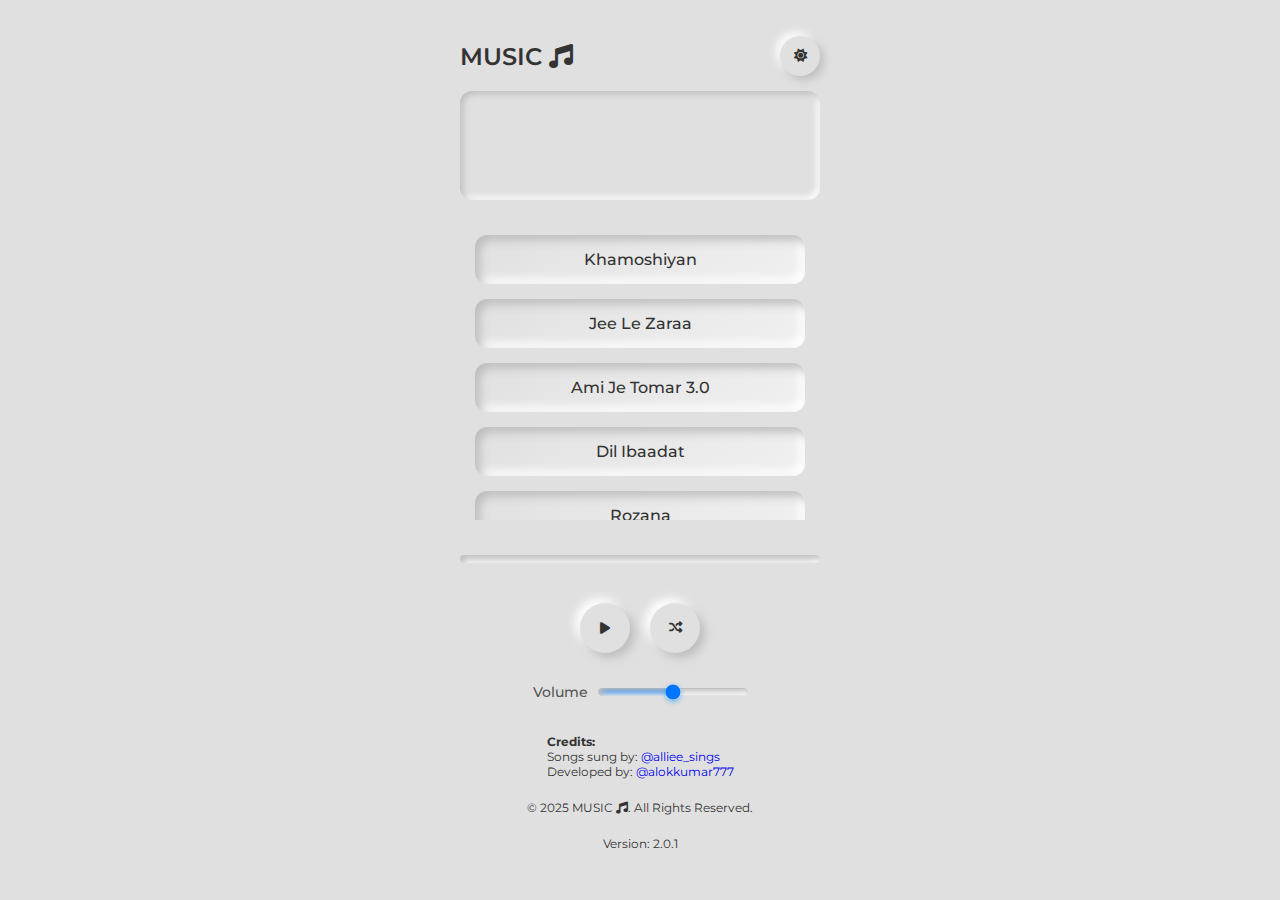
<file: index.html>
<!DOCTYPE html>
<html lang="en">
  <head>
    <meta charset="UTF-8" />
    <meta name="viewport" content="width=device-width, initial-scale=1.0" />
    <title>Neomorphic Music App</title>
    <link rel="stylesheet" href="styles.css" />
    <!-- <link rel="stylesheet" href="wave.css"> -->
    <!-- font awesome cdn -->
    <link
      rel="stylesheet"
      href="https://cdnjs.cloudflare.com/ajax/libs/font-awesome/6.7.2/css/all.min.css"
      integrity="sha512-Evv84Mr4kqVGRNSgIGL/F/aIDqQb7xQ2vcrdIwxfjThSH8CSR7PBEakCr51Ck+w+/U6swU2Im1vVX0SVk9ABhg=="
      crossorigin="anonymous"
      referrerpolicy="no-referrer"
    />
  </head>
  <body>
    <div class="app-container">
      <header class="app-header">
        <h1>MUSIC <i class="fa-solid fa-music"></i></h1>
      </header>
      <div class="current-track">
        <p id="track-name">Select a track to play</p>
        <div class="wave-container">
          <div class="wave-bar"></div>
          <div class="wave-bar"></div>
          <div class="wave-bar"></div>
          <div class="wave-bar"></div>
          <div class="wave-bar"></div>
          <div class="wave-bar"></div>
          <div class="wave-bar"></div>
          <div class="wave-bar"></div>
          <div class="wave-bar"></div>
        </div>
      </div>
      <main class="track-list">
        <div
          class="track-card"
          data-track="assets/track1.m4a"
          data-name="Khamoshiyan"
        >
          Khamoshiyan
        </div>
        <div
          class="track-card"
          data-track="assets/track2.m4a"
          data-name="Jee Le Zaraa"
        >
          Jee Le Zaraa
        </div>
        <div
          class="track-card"
          data-track="assets/track3.m4a"
          data-name="Ami Je Tomar 3.0"
        >
          Ami Je Tomar 3.0
        </div>
        <div
          class="track-card"
          data-track="assets/track4.m4a"
          data-name="Dil Ibaadat"
        >
          Dil Ibaadat
        </div>
        <div
          class="track-card"
          data-track="assets/track5.m4a"
          data-name="Rozana"
        >
          Rozana
        </div>
        <div
          class="track-card"
          data-track="assets/track6.m4a"
          data-name="Tum Ho"
        >
          Tum Ho
        </div>
        <div
          class="track-card"
          data-track="assets/track7.m4a"
          data-name="Galliyan"
        >
          Galliyan
        </div>
        <div
          class="track-card"
          data-track="assets/track8.m4a"
          data-name="Teri Hogaiyaan"
        >
          Teri Hogaiyaan
        </div>
        <div
          class="track-card"
          data-track="assets/track9.m4a"
          data-name="Kalank"
        >
          Kalank
        </div>
        <div
          class="track-card"
          data-track="assets/track10.m4a"
          data-name="Agar Tum Saath Ho"
        >
          Agar Tum Saath Ho
        </div>
        <div
          class="track-card"
          data-track="assets/track11.m4a"
          data-name="Kaun Tujhe"
        >
          Kaun Tujhe
        </div>
        <div
          class="track-card"
          data-track="assets/track12.m4a"
          data-name="Perfect"
        >
          Perfect
        </div>
        <div
          class="track-card"
          data-track="assets/track13.m4a"
          data-name="Uska Hi Banana X Phir Mohabbat"
        >
          Uska Hi Banana X Phir Mohabbat
        </div>
        <div
          class="track-card"
          data-track="assets/track14.m4a"
          data-name="Hum Tum"
        >
          Hum Tum
        </div>
        <div
          class="track-card"
          data-track="assets/track15.m4a"
          data-name="Wo Lamhe Woh Baatein"
        >
          Wo Lamhe Woh Baatein
        </div>
        <div
          class="track-card"
          data-track="assets/track16.m4a"
          data-name="Hasi"
        >
          Hasi
        </div>
        <div
          class="track-card"
          data-track="assets/track17.m4a"
          data-name="It's You"
        >
          It's You
        </div>
        <div
          class="track-card"
          data-track="assets/track18.m4a"
          data-name="Tu Jo Mila"
        >
          Tu Jo Mila
        </div>
        <div
          class="track-card"
          data-track="assets/track19.m4a"
          data-name="Aaoge Jab Tum"
        >
          Aaoge Jab Tum
        </div>
        <div
          class="track-card"
          data-track="assets/track20.m4a"
          data-name="Tum Mile"
        >
          Tum Mile
        </div>
        <div
          class="track-card"
          data-track="assets/track21.m4a"
          data-name="Ijazat"
        >
          Ijazat
        </div>
        <div
          class="track-card"
          data-track="assets/track22.m4a"
          data-name="Chahun Main Ya Naa"
        >
          Chahun Main Ya Naa
        </div>
        <div
          class="track-card"
          data-track="assets/track23.m4a"
          data-name="Hawayein"
        >
          Hawayein
        </div>
        <div
          class="track-card"
          data-track="assets/track24.m4a"
          data-name="Kho Gaye Hum Kahan"
        >
          Kho Gaye Hum Kahan
        </div>
        <div
          class="track-card"
          data-track="assets/track25.m4a"
          data-name="Kya Hoti Hai Bewafai"
        >
          Kya Hoti Hai Bewafai
        </div>
        <div
          class="track-card"
          data-track="assets/track26.m4a"
          data-name="Tere Hawaale"
        >
          Tere Hawaale
        </div>
        <div
          class="track-card"
          data-track="assets/track27.m4a"
          data-name="Mockingbird"
        >
          Mockingbird
        </div>
        <div
          class="track-card"
          data-track="assets/track28.m4a"
          data-name="Chaleya"
        >
          Chaleya
        </div>
        <div
          class="track-card"
          data-track="assets/track29.m4a"
          data-name="Husn"
        >
          Husn
        </div>
        <div
          class="track-card"
          data-track="assets/track30.m4a"
          data-name="Fanaa"
        >
          Fanaa
        </div>
        <div
          class="track-card"
          data-track="assets/track32.m4a"
          data-name="Ishq Wala Love"
        >
          Ishq Wala Love
        </div>
        <div
          class="track-card"
          data-track="assets/track33.m4a"
          data-name="Mann Mera"
        >
          Mann Mera
        </div>
        <div
          class="track-card"
          data-track="assets/track34.m4a"
          data-name="Sunn Raha Hai"
        >
          Sunn Raha Hai
        </div>
        <div
          class="track-card"
          data-track="assets/track35.m4a"
          data-name="Satranga"
        >
          Satranga
        </div>
        <div
          class="track-card"
          data-track="assets/track36.m4a"
          data-name="Galliyan-II"
        >
          Galliyan-II
        </div>
        <div
          class="track-card"
          data-track="assets/track37.m4a"
          data-name="Phir bhi Tumko Chaahungi"
        >
          Phir bhi Tumko Chaahungi
        </div>
        <div
          class="track-card"
          data-track="assets/track38.m4a"
          data-name="Mehbooba"
        >
          Mehbooba
        </div>
      </main>
      <footer class="app-footer">
        <audio id="audio-player">
          <source id="audio-source" src="" type="audio/mpeg" />
          Your browser does not support the audio element.
        </audio>
        <div class="progress-container">
          <div id="progress-bar"></div>
        </div>
        <button id="play-pause-btn" class="control-btn">
          <span id="play-icon"><i class="fa-solid fa-play"></i></span>
          <span id="pause-icon" style="display: none"
            ><i class="fa-solid fa-pause"></i
          ></span>
        </button>
        <div class="volume-control">
          <label for="volume-slider">Volume</label>
          <input
            id="volume-slider"
            type="range"
            min="0"
            max="1"
            step="0.01"
            value="0.5"
          />
        </div>
        <p>
          <strong>Credits:</strong>
          <br />
          Songs sung by:
          <a href="https://www.instagram.com/alliee_sings/" target="_blank"
            >@alliee_sings</a
          >
          <br />
          Developed by:
          <a href="https://github.com/alokkumar777" target="_blank"
            >@alokkumar777</a
          >
        </p>
        <p>
          &copy; 2025 MUSIC <i class="fa-solid fa-music"></i>. All Rights
          Reserved.
        </p>
        <p>Version: 2.0.1</p>
      </footer>
    </div>
    <script src="script.js"></script>
    <!-- <script src="wave.js"></script> -->
  </body>
</html>
</file>
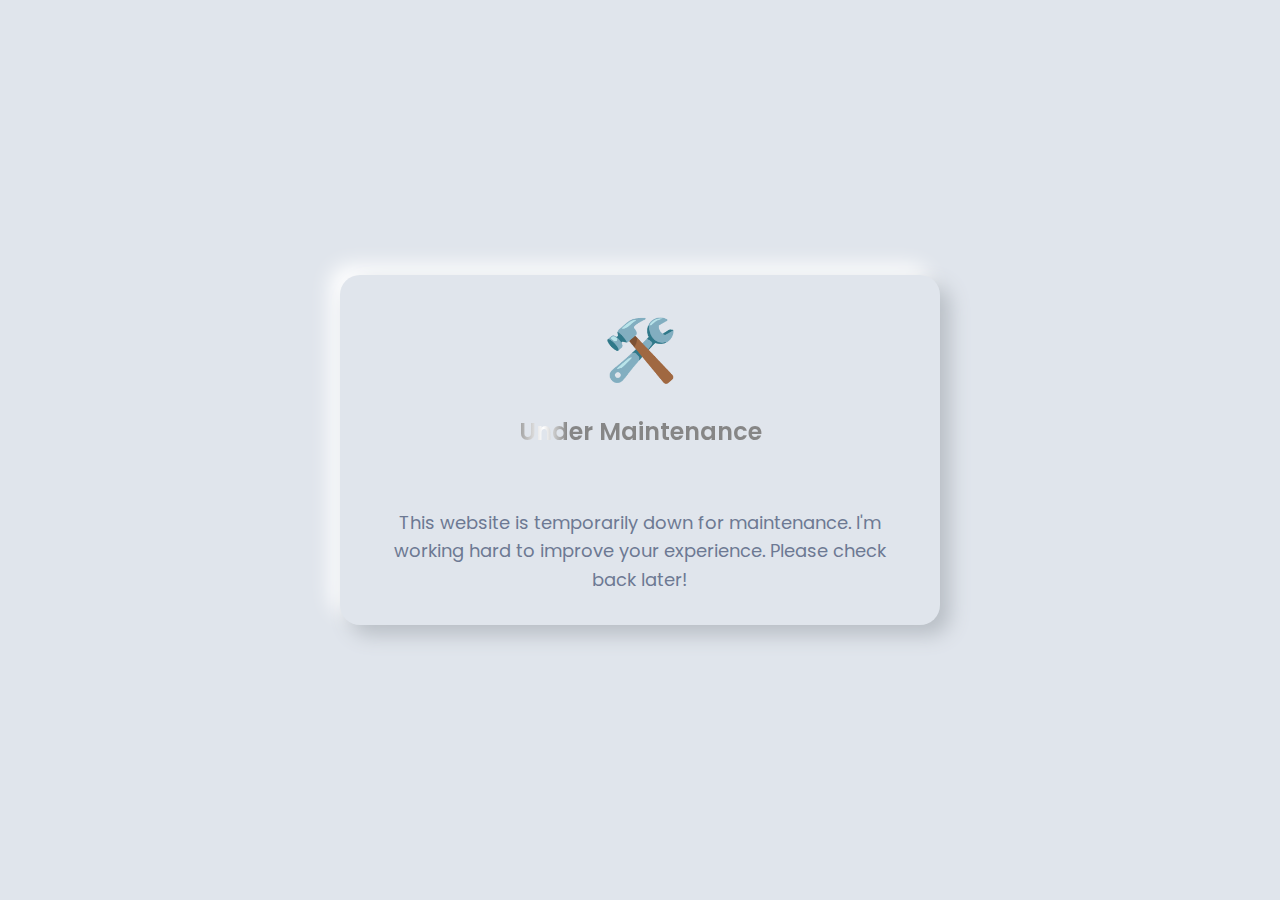
<file: maintenance.html>
<!DOCTYPE html>
<html lang="en">
  <head>
    <meta charset="UTF-8" />
    <meta name="viewport" content="width=device-width, initial-scale=1.0" />
    <title>Under Maintenance</title>
    <style>
      @import url('https://fonts.googleapis.com/css2?family=Poppins:wght@400;600&display=swap');
      
      * {
        margin: 0;
        padding: 0;
        box-sizing: border-box;
      }
      
      body {
        font-family: "Poppins", sans-serif;
        background-color: #e0e5ec;
        height: 100vh;
        display: flex;
        justify-content: center;
        align-items: center;
        padding: 20px;
      }
      
      .maintenance-container {
        width: 90%;
        max-width: 600px;
        padding: 30px;
        text-align: center;
        border-radius: 20px;
        box-shadow: 10px 10px 20px #b8bec5, 
                    -10px -10px 20px #ffffff;
        background-color: #e0e5ec;
        transition: all 0.3s ease;
      }
      
      .maintenance-container:hover {
        box-shadow: 8px 8px 15px #b8bec5, 
                    -8px -8px 15px #ffffff;
        transform: translateY(-2px);
      }
      
      .icon {
        font-size: 60px;
        margin-bottom: 20px;
        color: #6d7993;
      }
      
      .btn-shine {
        display: inline-block;
        color: #6d7993;
        background: linear-gradient(to right, #9f9f9f 0, #fff 10%, #868686 20%);
        background-position: 0;
        background-clip: text;
        -webkit-text-fill-color: transparent;
        animation: shine 3s infinite linear;
        animation-fill-mode: forwards;
        font-weight: 600;
        font-size: 24px; /* Increased font size */
        text-decoration: none;
        margin-bottom: 30px;
        line-height: 1.4;
      }
      
      .message {
        font-size: 18px; /* Increased font size */
        color: #6d7993;
        margin-top: 30px;
        line-height: 1.6;
      }
      
      @keyframes shine {
        0% {
          background-position: 0;
        }
        60% {
          background-position: 250px;
        }
        100% {
          background-position: 250px;
        }
      }
      
      /* Media queries for responsiveness */
      @media (max-width: 768px) {
        .maintenance-container {
          padding: 25px;
        }
        
        .btn-shine {
          font-size: 22px;
        }
        
        .message {
          font-size: 16px;
        }
      }
      
      @media (max-width: 480px) {
        .maintenance-container {
          padding: 20px;
          width: 95%;
        }
        
        .btn-shine {
          font-size: 20px;
        }
        
        .icon {
          font-size: 50px;
        }
      }
    </style>
  </head>
  <body>
    <div class="maintenance-container">
      <div class="icon">🛠️</div>
      <h1 class="btn-shine">Under Maintenance</h1>
      <p class="message">
        This website is temporarily down for maintenance. I'm working hard to
        improve your experience. Please check back later!
      </p>
    </div>
  </body>
</html>
</file>
<file: styles.css>
@import url("https://fonts.googleapis.com/css2?family=Montserrat:wght@300;400;500;600;700&display=swap");

/* Base Styles */
:root {
  --primary-bg: #e0e0e0;
  --shadow-dark: #bebebe;
  --shadow-light: #ffffff;
  --text-primary: #333;
  --text-secondary: #555;
  --accent-gradient: linear-gradient(90deg, #00c6ff, #0072ff);
  --border-radius-lg: 1.25rem; /* 20px */
  --border-radius-md: 0.75rem; /* 12px */
  --border-radius-sm: 0.625rem; /* 10px */
  --transition-default: all 0.3s ease;
    /* Add dark mode variables */
    --dark-primary-bg: #121212;
    --dark-shadow-dark: #0a0a0a;
    --dark-shadow-light: #252525;
    --dark-text-primary: #e0e0e0;
    --dark-text-secondary: #a0a0a0;
    --theme-transition: all 0.5s ease;
}

* {
  margin: 0;
  padding: 0;
  box-sizing: border-box;
}

body {
  font-family: "Montserrat", sans-serif;
  background: var(--primary-bg);
  margin: 0;
  display: flex;
  justify-content: center;
  align-items: center;
  /* height: 100vh; */
  color: var(--text-primary);
  transition: var(--theme-transition);
}

/* Neomorphic Shadows */
.neo-inset {
  box-shadow: inset 0.3125rem 0.3125rem 0.625rem var(--shadow-dark),
    inset -0.3125rem -0.3125rem 0.625rem var(--shadow-light);
}

.neo-outset {
  box-shadow: 0.3125rem 0.3125rem 0.625rem var(--shadow-dark),
    -0.3125rem -0.3125rem 0.625rem var(--shadow-light);
}

/* App Container */
.app-container {
  width: 25rem;
  padding: 1.25rem;
  margin-top: 1rem;
  background: var(--primary-bg);
  /* height: 100vh; */
  /* border-radius: var(--border-radius-lg); */
  /* box-shadow: 8px 8px 16px var(--shadow-dark), -8px -8px 16px var(--shadow-light); */
}

/* Header */
.app-header {
  text-align: center;
  margin-bottom: 0.9375rem;
}

.app-header h1 {
  font-size: 1.5rem;
  font-weight: 600;
  margin: 0;
}

/* Current Track Display */
.current-track {
  text-align: center;
  margin-bottom: 1.25rem;
  padding: 0.625rem;
  border-radius: var(--border-radius-md);
  background: var(--primary-bg);
  box-shadow: inset 0.1875rem 0.1875rem 0.375rem var(--shadow-dark),
    inset -0.1875rem -0.1875rem 0.375rem var(--shadow-light);
}

#track-name {
  font-size: 1rem;
  color: var(--text-secondary);
  opacity: 0;
  transition: opacity 0.5s ease-in-out, transform 0.5s ease;
  margin: 0;
  padding: 0.3125rem 0;
}

/* Track List */
.track-list {
  display: flex;
  flex-direction: column;
  gap: 0.9375rem;
  overflow-y: auto;
  max-height: 18.75rem;
  padding: 0.625rem;
  margin-bottom: 1.25rem;
  scrollbar-width: thin;
  scrollbar-color: var(--shadow-dark) var(--primary-bg);
  /* z-index: 10; */
}

/* Custom Scrollbar */
.track-list::-webkit-scrollbar {
  width: 0.375rem;
}

.track-list::-webkit-scrollbar-thumb {
  background: var(--accent-gradient);
  border-radius: var(--border-radius-sm);
}

.track-list::-webkit-scrollbar-track {
  background: linear-gradient(145deg, #f9f9f9, #eaeaea);
  border-radius: var(--border-radius-sm);
}

/* Track Cards */
.track-card {
  margin-top: 0.3125rem;
  padding: 0.9375rem;
  margin: 0 0.3125rem;
  background: linear-gradient(145deg, #e0e0e0, #f1f1f1);
  border-radius: var(--border-radius-md);
  box-shadow: inset 0.3125rem 0.3125rem 0.625rem var(--shadow-dark),
    inset -0.3125rem -0.3125rem 0.625rem var(--shadow-light);
  text-align: center;
  font-weight: 500;
  cursor: pointer;
  transition: var(--transition-default);
  z-index: 10;
}

.track-card:first-child {
  margin-top: 0.3125rem;
}

.track-card:hover {
  transform: translateY(-0.1875rem) scale(1.02);
  /* box-shadow: 0 8px 15px rgba(0, 150, 250, 0.2); */
  background: linear-gradient(145deg, #e8e8e8, #f5f5f5);
  color: #0072ff;
}

.track-card:active {
  transform: scale(0.98);
  box-shadow: inset 0.1875rem 0.1875rem 0.375rem var(--shadow-dark),
    inset -0.1875rem -0.1875rem 0.375rem var(--shadow-light);
}

.track-card.selected {
  background: linear-gradient(145deg, #e0f7ff, #d5f3ff);
  color: #0072ff;
  font-weight: 600;
  box-shadow: 0 0 0.9375rem rgba(0, 150, 250, 0.4);
}

/* Progress Bar */
.progress-container {
  width: 100%;
  height: 0.5rem;
  background: var(--primary-bg);
  border-radius: var(--border-radius-sm);
  box-shadow: inset 0.1875rem 0.1875rem 0.375rem var(--shadow-dark),
    inset -0.1875rem -0.1875rem 0.375rem var(--shadow-light);
  margin: 0.9375rem 0;
  position: relative;
  overflow: hidden;
}

#progress-bar {
  height: 100%;
  width: 0%;
  background: var(--accent-gradient);
  border-radius: var(--border-radius-sm);
  transition: width 0.1s linear;
}

/* Audio Player Controls */
.app-footer {
  display: flex;
  flex-direction: column;
  align-items: center;
  gap: 0.9375rem;
}

/* New styles for horizontal button layout */
.control-buttons {
  display: flex;
  flex-direction: row;
  gap: 1.25rem;
  justify-content: center;
  margin: 0.625rem 0;
}

.control-btn {
  width: 3.125rem;
  height: 3.125rem;
  border: none;
  border-radius: 50%;
  background: var(--primary-bg);
  box-shadow: 0.3125rem 0.3125rem 0.625rem var(--shadow-dark),
    -0.3125rem -0.3125rem 0.625rem var(--shadow-light);
  display: flex;
  align-items: center;
  justify-content: center;
  cursor: pointer;
  transition: var(--transition-default);
  color: var(--text-primary);
}

.control-btn:hover {
  transform: scale(1.08);
  box-shadow: 0 0 0.9375rem rgba(0, 150, 250, 0.4);
  color: #0072ff;
}

.control-btn:active {
  transform: scale(0.95);
  box-shadow: inset 0.1875rem 0.1875rem 0.4375rem var(--shadow-dark),
    inset -0.1875rem -0.1875rem 0.4375rem var(--shadow-light);
}

a {
  text-decoration: none;
  /* color: #333; */
}

/* Volume Control */
.volume-control {
  display: flex;
  align-items: center;
  justify-content: center;
  gap: 0.625rem;
  width: 100%;
  margin: 0.3125rem 0 0.9375rem;
}

.volume-control label {
  font-size: 0.875rem;
  font-weight: 500;
  color: var(--text-secondary);
}

#volume-slider {
  width: 9.375rem;
  height: 0.5rem;
  background: var(--primary-bg);
  border-radius: var(--border-radius-sm);
  outline: none;
  box-shadow: inset 0.1875rem 0.1875rem 0.375rem var(--shadow-dark),
    inset -0.1875rem -0.1875rem 0.375rem var(--shadow-light);
  cursor: pointer;
  transition: background-color 0.3s ease;
}

#volume-slider::-webkit-slider-thumb {
  -webkit-appearance: none;
  width: 1rem;
  height: 1rem;
  background: var(--accent-gradient);
  border-radius: 50%;
  box-shadow: 0 0.125rem 0.3125rem rgba(0, 150, 250, 0.5);
  cursor: pointer;
  transition: var(--transition-default);
}

#volume-slider::-moz-range-thumb {
  width: 1rem;
  height: 1rem;
  background: var(--accent-gradient);
  border-radius: 50%;
  box-shadow: 0 0.125rem 0.3125rem rgba(0, 150, 250, 0.5);
  cursor: pointer;
  border: none;
}

#volume-slider::-webkit-slider-thumb:hover,
#volume-slider::-moz-range-thumb:hover {
  transform: scale(1.2);
}

/* Animations */
@keyframes pulse {
  0% {
    box-shadow: 0 0 0 0 rgba(0, 150, 250, 0.4);
  }
  70% {
    box-shadow: 0 0 0 0.625rem rgba(0, 150, 250, 0);
  }
  100% {
    box-shadow: 0 0 0 0 rgba(0, 150, 250, 0);
  }
}

@keyframes fadeIn {
  from {
    opacity: 0;
    transform: translateY(0.625rem);
  }
  to {
    opacity: 1;
    transform: translateY(0);
  }
}

.track-card.active {
  animation: pulse 2s infinite;
}

/* Footer Copyright Info */
.app-footer p {
  margin: 0.1875rem 0;
  font-size: 0.75rem;
}

/* Music Wave Animation */
.wave-container {
  display: flex;
  align-items: flex-end;
  justify-content: center;
  height: 2.5rem;
  margin: 0.625rem auto;
  gap: 0.1875rem;
  opacity: 0;
  transition: opacity 0.5s ease;
}

.wave-container.active {
  opacity: 1;
}

.wave-bar {
  width: 0.25rem;
  background: linear-gradient(to top, #00c6ff, #0072ff);
  border-radius: 0.125rem;
  transition: height 0.2s ease;
  box-shadow: 0 0 0.3125rem rgba(0, 150, 250, 0.5);
}

@keyframes wave1 {
  0%,
  100% {
    height: 0.5rem;
  }
  20% {
    height: 1.5rem;
  }
  40% {
    height: 1rem;
  }
  60% {
    height: 1.875rem;
  }
  80% {
    height: 0.75rem;
  }
}

@keyframes wave2 {
  0%,
  100% {
    height: 0.75rem;
  }
  20% {
    height: 1.125rem;
  }
  40% {
    height: 1.75rem;
  }
  60% {
    height: 0.625rem;
  }
  80% {
    height: 1.25rem;
  }
}

@keyframes wave3 {
  0%,
  100% {
    height: 1.125rem;
  }
  20% {
    height: 0.625rem;
  }
  40% {
    height: 1.5rem;
  }
  60% {
    height: 1rem;
  }
  80% {
    height: 1.75rem;
  }
}

@keyframes wave4 {
  0%,
  100% {
    height: 0.875rem;
  }
  20% {
    height: 1.625rem;
  }
  40% {
    height: 0.75rem;
  }
  60% {
    height: 1.375rem;
  }
  80% {
    height: 1.125rem;
  }
}

@keyframes wave5 {
  0%,
  100% {
    height: 1.25rem;
  }
  20% {
    height: 0.875rem;
  }
  40% {
    height: 1.875rem;
  }
  60% {
    height: 0.75rem;
  }
  80% {
    height: 1.5rem;
  }
}

.wave-container.paused .wave-bar {
  animation-play-state: paused !important;
}

.wave-bar:nth-child(1) {
  animation: wave1 1.2s ease-in-out infinite;
}
.wave-bar:nth-child(2) {
  animation: wave2 1.1s ease-in-out infinite;
}
.wave-bar:nth-child(3) {
  animation: wave3 1.3s ease-in-out infinite;
}
.wave-bar:nth-child(4) {
  animation: wave4 1s ease-in-out infinite;
}
.wave-bar:nth-child(5) {
  animation: wave5 1.4s ease-in-out infinite;
}
.wave-bar:nth-child(6) {
  animation: wave1 1.5s ease-in-out infinite;
}
.wave-bar:nth-child(7) {
  animation: wave2 1.2s ease-in-out infinite;
}
.wave-bar:nth-child(8) {
  animation: wave3 1.1s ease-in-out infinite;
}
.wave-bar:nth-child(9) {
  animation: wave4 1.3s ease-in-out infinite;
}

/* Responsive Design */
@media (max-width: 768px) {
  .app-container {
    width: 90%;
    max-width: 25rem;
    padding: 0.9375rem;
  }

  .track-list {
    max-height: 15.625rem;
  }
}

@media (max-width: 480px) {
  .app-container {
    width: 95%;
    padding: 0.625rem;
  }

  .app-header h1 {
    font-size: 1.25rem;
  }

  .track-card {
    padding: 0.75rem 0.625rem;
    font-size: 0.875rem;
  }

  .volume-control {
    flex-direction: column;
    gap: 0.3125rem;
  }

  #volume-slider {
    width: 80%;
  }

  .track-list {
    max-height: 12.5rem;
  }
}


/* Add this class to apply dark mode */
.dark-mode {
  background: var(--dark-primary-bg);
  color: var(--dark-text-primary);
}

.dark-mode .app-container {
  background: var(--dark-primary-bg);
}

.dark-mode .current-track {
  background: var(--dark-primary-bg);
  box-shadow: inset 0.1875rem 0.1875rem 0.375rem var(--dark-shadow-dark),
    inset -0.1875rem -0.1875rem 0.375rem var(--dark-shadow-light);
}

.dark-mode #track-name {
  color: var(--dark-text-secondary);
}

.dark-mode .track-card {
  background: linear-gradient(145deg, #1a1a1a, #222222);
  box-shadow: inset 0.3125rem 0.3125rem 0.625rem var(--dark-shadow-dark),
    inset -0.3125rem -0.3125rem 0.625rem var(--dark-shadow-light);
  color: var(--dark-text-primary);
}

.dark-mode .track-card:hover {
  background: linear-gradient(145deg, #222222, #2a2a2a);
  color: #00c6ff;
}

.dark-mode .track-card.selected {
  background: linear-gradient(145deg, #1a2a3a, #182838);
  color: #00c6ff;
  box-shadow: 0 0 0.9375rem rgba(0, 150, 250, 0.3);
}

.dark-mode .progress-container {
  background: var(--dark-primary-bg);
  box-shadow: inset 0.1875rem 0.1875rem 0.375rem var(--dark-shadow-dark),
    inset -0.1875rem -0.1875rem 0.375rem var(--dark-shadow-light);
}

.dark-mode .control-btn {
  background: var(--dark-primary-bg);
  box-shadow: 0.3125rem 0.3125rem 0.625rem var(--dark-shadow-dark),
    -0.3125rem -0.3125rem 0.625rem var(--dark-shadow-light);
  color: var(--dark-text-primary);
}

.dark-mode .control-btn:hover {
  color: #00c6ff;
}

.dark-mode .control-btn:active {
  box-shadow: inset 0.1875rem 0.1875rem 0.4375rem var(--dark-shadow-dark),
    inset -0.1875rem -0.1875rem 0.4375rem var(--dark-shadow-light);
}

.dark-mode .volume-control label {
  color: var(--dark-text-secondary);
}

.dark-mode #volume-slider {
  background: var(--dark-primary-bg);
  box-shadow: inset 0.1875rem 0.1875rem 0.375rem var(--dark-shadow-dark),
    inset -0.1875rem -0.1875rem 0.375rem var(--dark-shadow-light);
}

/* Update the theme toggle button styles for app-container positioning */
.theme-toggle {
  width: 2.5rem;
  height: 2.5rem;
  border-radius: 50%;
  border: none;
  background: var(--primary-bg);
  box-shadow: 0.25rem 0.25rem 0.5rem var(--shadow-dark),
    -0.25rem -0.25rem 0.5rem var(--shadow-light);
  cursor: pointer;
  transition: var(--theme-transition);
  display: flex;
  align-items: center;
  justify-content: center;
  color: var(--text-primary);
  z-index: 100;
}

.dark-mode .theme-toggle {
  background: var(--dark-primary-bg);
  box-shadow: 0.25rem 0.25rem 0.5rem var(--dark-shadow-dark),
    -0.25rem -0.25rem 0.5rem var(--dark-shadow-light);
  color: var(--dark-text-primary);
}

.theme-toggle:hover {
  transform: scale(1.1);
}

.theme-toggle:active {
  transform: scale(0.9);
}

/* Header with theme toggle */
.header-container {
  display: flex;
  justify-content: space-between;
  align-items: center;
  margin-bottom: 0.9375rem;
}

/* Add animation for the theme transition */
@keyframes themeChange {
  0% {
    opacity: 0;
  }
  100% {
    opacity: 1;
  }
}

.theme-changing {
  animation: themeChange 0.5s ease-in-out;
}
</file>
